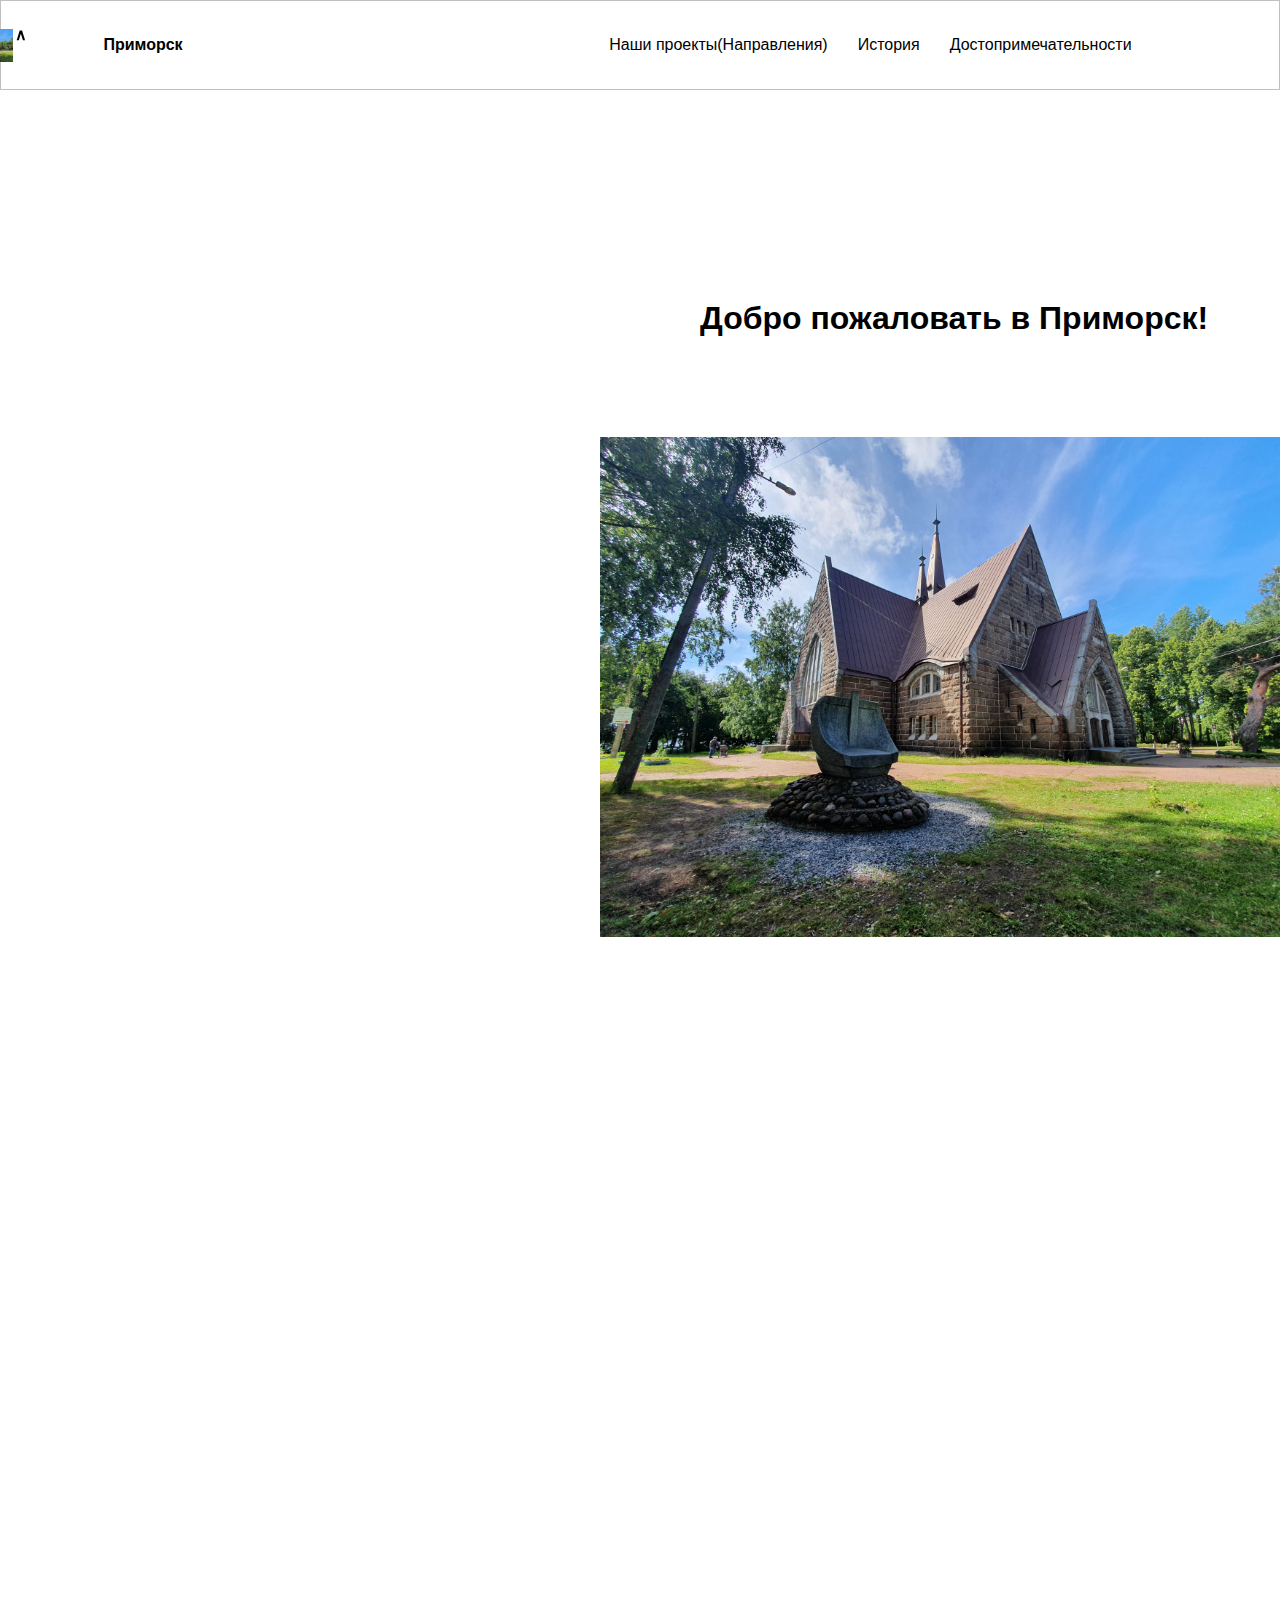
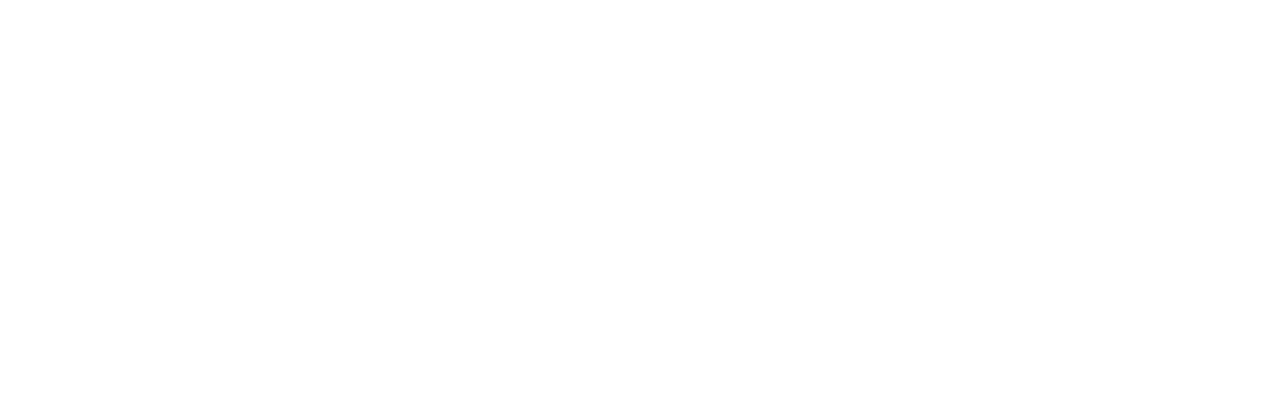
<file: index.html>
<html>
 <head>
  <link rel = "stylesheet" href = "main.css">
 </head>
 <body>  
  <header class = "header" id = "header">   
    <li><a href="#" class = "logo">Приморск</a></li>
    <img src="Images/Приморск2.jpg" style = "width: 50px; height: 33px;" class = "item">
      <nav>
        <ul>
          <li><a href="#" class = "ways">Наши проекты(Направления)</a>
            <ul>
                <li><a href="#">Экотропа</a></li>
                <li><a href="#">Ж-Д Музей</a></li>
                <li><a href="#">Дизайн-код города</a></li>
                <li><a href="#">Музей КБ-Энергомаш</a></li> 
                <li><a href="#">Лыжная трасса</a></li>
                <li><a href="#">Пляж Плитка</a></li>
            </ul>
          </li>
          <li><a href="#" id = "History">История</a>
            <ul>
                <li><a href="#">Новгородский период</a></li>
                <li><a href="#">Шведский период</a></li>
                <li><a href="#">Росийская империя</a></li>
                <li><a href="#">Финляндия</a></li>
                <li><a href="#">СССР, Россия</a></li>
            </ul>
          </li>
          <li><a href="#" id = "dost">Достопримечательности</a>
            <ul>
                <li><a href="#">Кирха</a></li>
                <li><a href="#">КБ-Энергомаш</a></li>
                <li><a href="#">Каменный пирс</a></li>
                <li><a href="#">Вила Мюзера</a></li>
                <li><a href="Достопримечательности.html">Стакан</a></li>
            </ul>
          </li>
          <li><a href="#"></a>
        </ul>
      </nav>
  </header>
   <p id = "arrow" onclick="MyArrow()">&and;</p>
   <div class = "wellcome">
   <h1>Добро пожаловать в Приморск!</h1>
  <img src="Images/Приморск2.jpg" id = "wellcome">
   </div>
   <div class = "imgs"></div>
  <script src = "code.js"></script>

 </body>
</html>
</file>
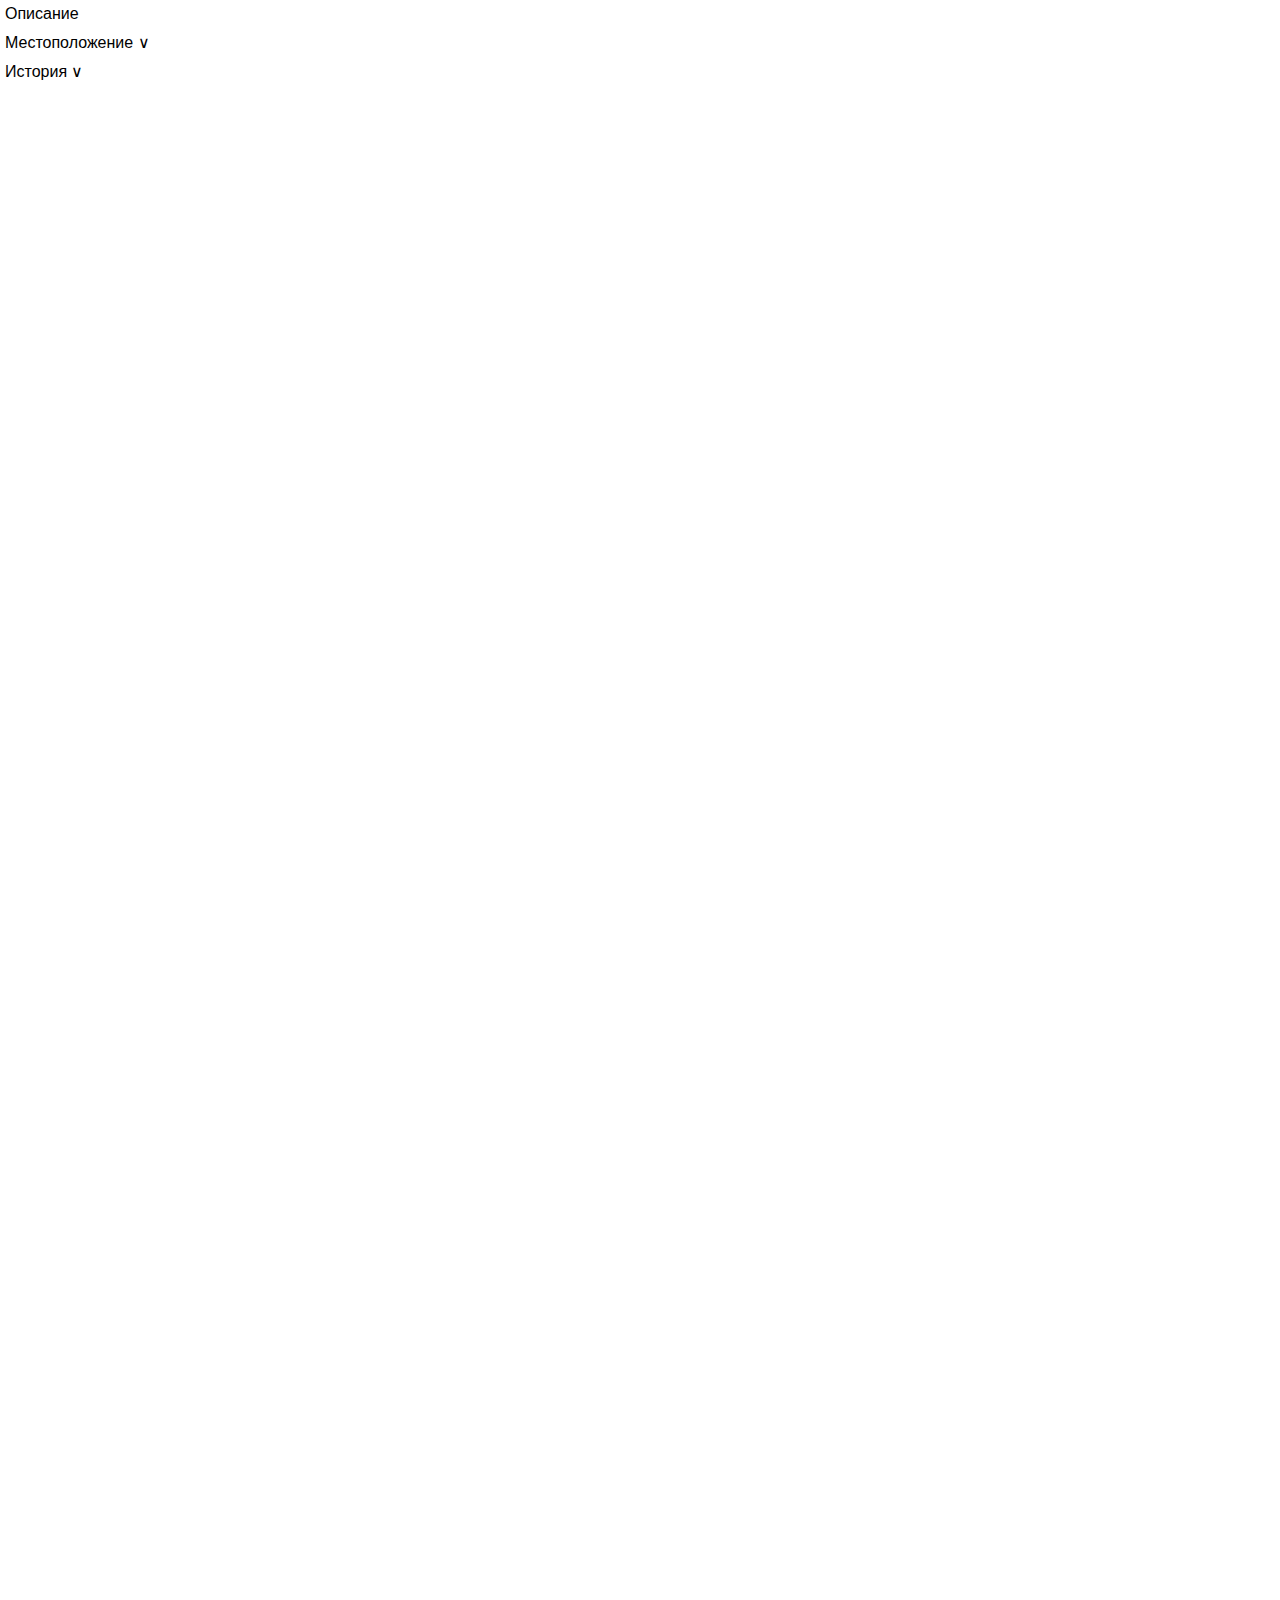
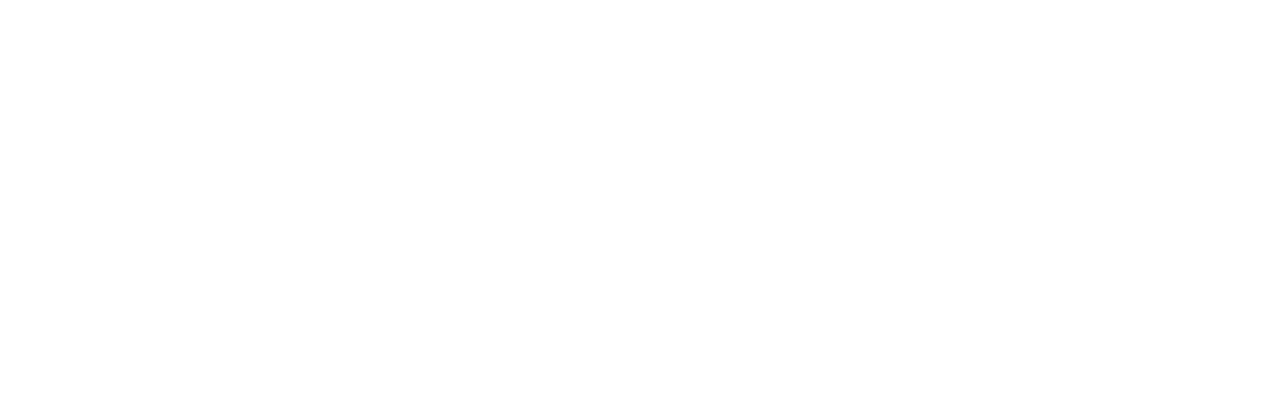
<file: Достопримечательности.html>
<!DOCTYPE html>
<html>
<head>
  <meta charset="utf-8">
  <meta name="viewport" content="width=device-width, initial-scale=1">
   <link rel = "stylesheet" href = "dost.css">
  <title></title>
</head>
<body>



<ul>
  <li><a href="#">Описание</a>
  <p id = "arrow1" onclick="Sob()">&or;</p>
</li>
  <div id = "description" style="display: none; padding-top: 500px; position: relative; top: -400px">
    <h1>"Стакан"</h1>
    <p>Круглый причал, построенный в 1959г. для испытаний атомного ледокола "Ленин". Здесь проходили и проходят испытания и другие известные суда: океанское спасательное судно "Памир", первая туристическая подводная лодка "Садко", судно ледового класса "Всеволод Бобров". В остальное время со Стакана рыбачат и ныряют.
  
    Координаты: 60.40306, 28.577015
    Пройти сюда можно либо из базы "Манола" либо по берегу</p>
  
    <img src="Images/Стакан.jpg">
  
  
  </div>
  <li><a href="#">Местоположение &or;</a></li>
  <li><a href="#">История &or;</a></li>
</ul>
<script src = "dostjs.js"></script>
</body>
</html>
</file>
<file: main.css>
*{
	box-sizing: border-box;
	font-family: sans-serif;
	margin: 0;
	padding: 0;
	text-decoration: none;
	list-style: none;
	
}
body{
	display: flex;
	height: 2000px;
}
header{
	position: fixed;
	top: 0;
	left: 0;
	right: 0;
	background: white;
	height: 10vh;
	align-items: center;
	justify-content: space-between;
	display: flex;
	padding: 0 8%;
	border: 1px solid silver;
	z-index: 1000;

}
header nav ul li{
	position: relative;
	float: left;
	
}
header nav ul li a:hover{
	background: black;
	color: white;
}
header nav ul li a{
	padding: 15px;
	display: block;
	color: black;
}
header .logo{
	font-weight: bold;
	transition: .55;
	color: black;
	width: 300px;
}
.myButton{
    position: absolute;
    top: 550;
    left: 100;
    border-radius: 15px;
    border: black;
    background-color: #2F2F2F;
    color: white;
    width: 200; /* Ширина */
    height: 50; /* Высота */
    font-family: "Pacifico", cursive;
    font-weight: 400;
    font-style: normal;
    font-size: 18px;
}
header .logo:hover{
	transform: scale(1.2);
}
nav ul li ul li{
  border: 1px solid silver;
  padding: 5px;
  width: 100%;
}
nav ul li ul{
	background: white;
	position: absolute;
	left: 0;
	display: none;
}
nav ul li:hover > ul{
	display: initial;
}
.item{
	position: relative;
	left: -400px;
}
h1{	
	position: relative;
	top: 300px;
	left: 700px;
	
}
#wellcome{
	position: relative;
	top: 400px;
	left: 600px;
	height: 500px;
	width: 700px;
	justify-content: center;
}
#arrow{
	position: fixed;
	cursor: pointer;
	padding: 25px 15px;
	font-weight: bold;
	z-index: 1000;
	
}
</file>
<file: dost.css>
*{
	font-family: sans-serif;
	text-decoration: none;
	list-style: none;
	margin: 0;
	padding: 0;
}
body{
	height: 2000px;
}
img{
	width: 500px;
	height: 400px;
}
/*#description{
	display: none;
	padding-top: 500px;
}*/
p{
	float: right;
	width: 300px;
	padding: 0 200px;
}
ul li a{
	color: black;

}
ul li{
	padding: 5px;
}
ul li a:hover{
	text-decoration: underline;
}
#arrow1{
	position: relative;
	left: -880px;
	cursor: pointer;
}
</file>
